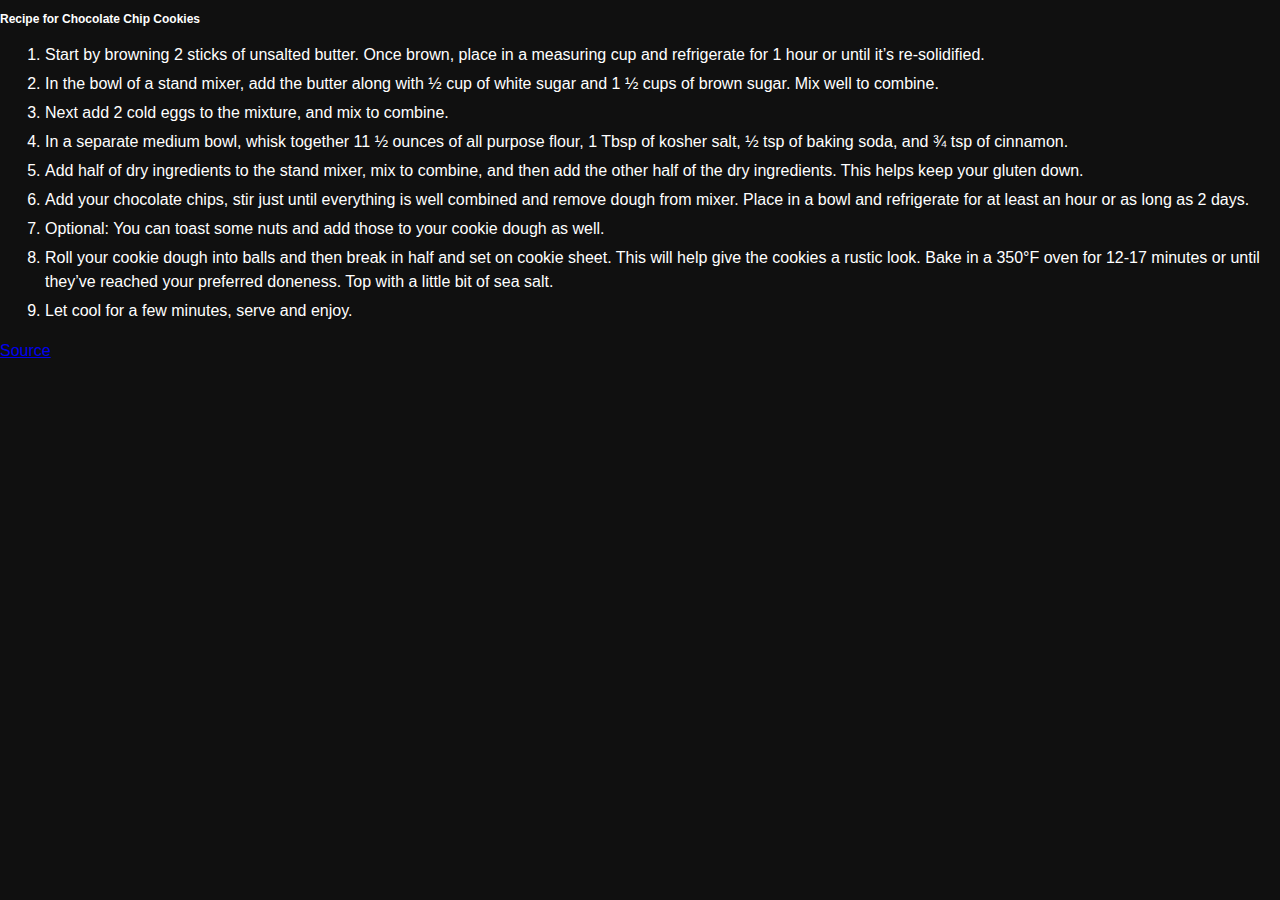
<file: src/templates/cookies-recipe.html>
<!DOCTYPE html>
<html lang="en">
<head>

	<link rel="stylesheet" href="res/css/default.css">
    <meta charset="UTF-8">
    <title>Recipe for Cookies</title>
    <style>
        li
        {
            margin: 5px;
        }

    </style>
</head>
<body class="dark-mode">
    <h3>Recipe for Chocolate Chip Cookies </h3>
    <ol>
        <li>
            Start by browning 2 sticks of unsalted butter.
            Once brown, place in a measuring cup and refrigerate for 1 hour or until it’s re-solidified.
        </li>
        <li>
            In the bowl of a stand mixer, add the butter along with ½ cup of white sugar and 1 ½ cups of brown sugar.
            Mix well to combine.
        </li>
        <li>
            Next add 2 cold eggs to the mixture, and mix to combine.
        </li>
        <li>
            In a separate medium bowl, whisk together 11 ½ ounces of all purpose flour,
            1 Tbsp of kosher salt, ½ tsp of baking soda, and ¾ tsp of cinnamon.
        </li>
        <li>
            Add half of dry ingredients to the stand mixer, mix to combine, and then add the other half of the dry ingredients.
            This helps keep your gluten down.
        </li>
        <li>
           Add your chocolate chips, stir just until everything is well combined and remove dough from mixer.
            Place in a bowl and refrigerate for at least an hour or as long as 2 days.
        </li>
        <li>
            Optional: You can toast some nuts and add those to your cookie dough as well.
        </li>
        <li>
            Roll your cookie dough into balls and then break in half and set on cookie sheet.
            This will help give the cookies a rustic look.
            Bake in a 350°F oven for 12-17 minutes or until they’ve reached your preferred doneness.
            Top with a little bit of sea salt.
        </li>
        <li>
            Let cool for a few minutes, serve and enjoy.
        </li>


    </ol>

    <a target="_blank" href="https://basicswithbabish.co/basicsepisodes/2017/10/23/baressentials-7xwwz">Source</a>
</body>
</html>
</file>
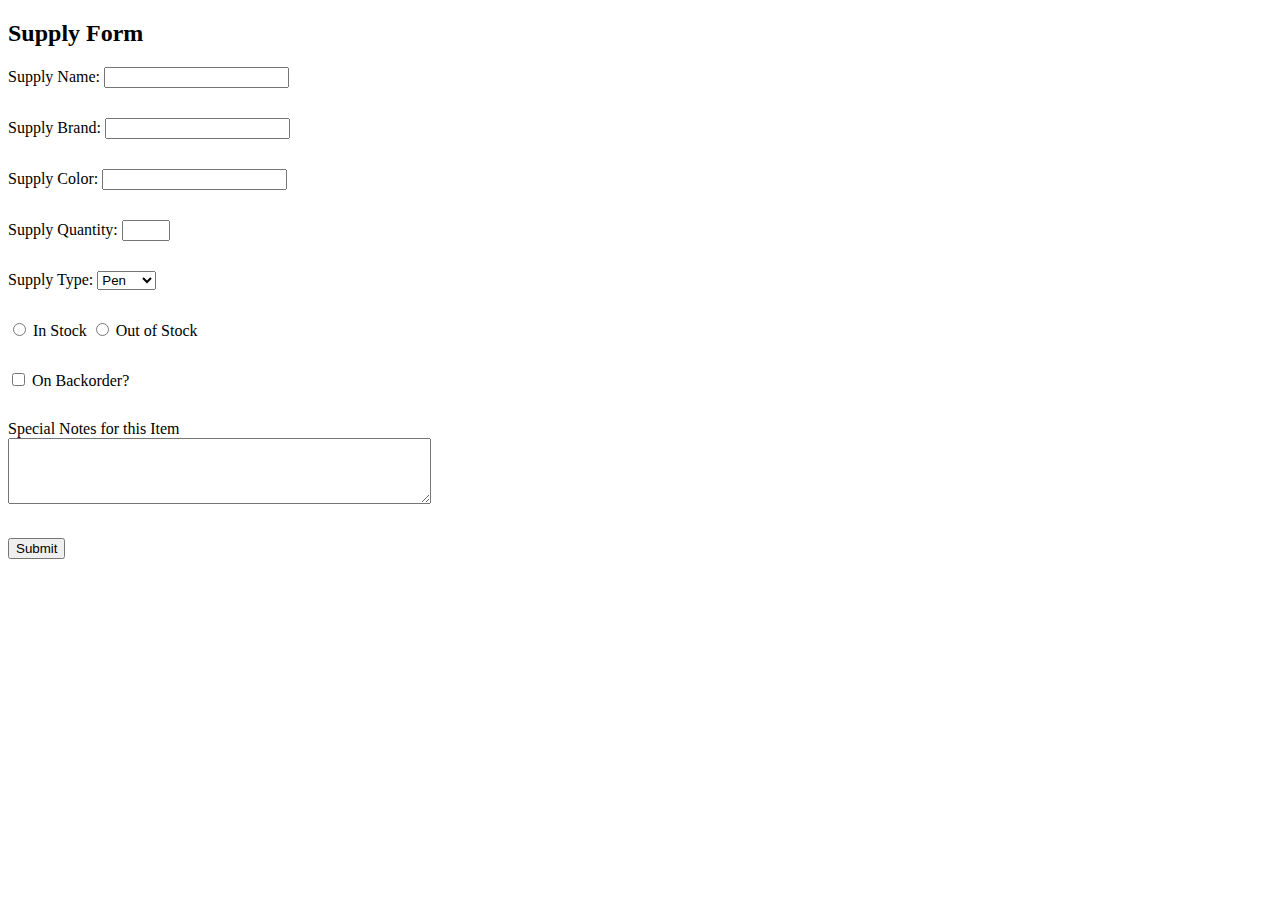
<file: src/templates/formAddSupply.html>
<!DOCTYPE html>
<html>

<head>
    <title>Add Supply</title>

    <script src="https://code.jquery.com/jquery-3.4.1.min.js"
    integrity="sha256-CSXorXvZcTkaix6Yvo6HppcZGetbYMGWSFlBw8HfCJo="
    crossorigin="anonymous"></script>

    <style>
        label
        {
            min-width: 150px;
        }
        .spacer
        {
            height: 30px;
        }
        input[type=number]
        {
            max-width: 40px;
        }
    </style>

    <script>
        $( document ).ready(function()
        {
            $( "#supply-form" ).submit(function( event )
            {
                $("#submit-button").attr('disabled', 'disabled');
            });
        });
    </script>
</head>

<body>
    <h2> Supply Form </h2>

    <form id="supply-form" action="/addSupply" method="post">
        <label for="supply_name"> Supply Name: </label>
        <input type="text" id="supply_name" name="supply_name" value="">
        <div class="spacer"></div>

        <label for="supply_brand"> Supply Brand: </label>
        <input type="text" id="supply_brand" name="supply_brand" value="">
        <div class="spacer"></div>

        <label for="supply_color"> Supply Color: </label>
        <input type="text" id="supply_color" name="supply_color" value="">
        <div class="spacer"></div>

        <label for="supply_quantity"> Supply Quantity: </label>
        <input type="number" id="supply_quantity" name="supply_quantity" value="">
        <div class="spacer"></div>

        <label for="supply_type"> Supply Type: </label>
        <select name="supply_type">
            <option value="PEN">Pen</option>
            <option value="PENC">Pencil</option>
            <option value="PAPER">Paper</option>
        </select>
        <div class="spacer"></div>

        <input type="radio" name="in_stock" value="Y"> In Stock
        <input type="radio" name="in_stock" value="N"> Out of Stock
        <div class="spacer"></div>

        <input type="checkbox" name="is_backordered" value="Y"> On Backorder?
        <div class="spacer"></div>

        <label style="display:block;" for="notes">Special Notes for this Item </label>
        <textarea id="notes" name="notes" rows="4" cols="50">
        </textarea>
        <div class="spacer"></div>

        <input id="submit-button" type="submit" value="Submit">
    </form>
</body>

</html>
</file>
<file: src/templates/res/css/default.css>
body 
{
	margin: 0; 
	padding: 0; 
	font-size: 100%; 
	line-height: 1.5;
	font-family: Comic Sans MS, Helvetica, Arial, sans-serif;
	background-image: url("../img/web3.png");
}

body.dark-mode
{
    background-color: #101010;
    color: #ffffff;
    background-image: none;
    font-family: Helvetica
}

h1, h2, h3, h4 
{
	margin: 1em 0 .5em; line-height: 1.25
}

h1 
{
	font-size: 20px
}

h2 
{
	font-size: 16px
}

h3 
{
	font-size: 12px
}

ul, ol 
{
	margin: 1em 0; 
	padding-left: 40px
}

p, figure 
{
	margin: 1em 0
}

.experiment 
{
	color: blue; 
	font-size:10px; 
	background-color: grey; 
}


/* MODAL CSS */
.modal
{
    display: block;
	width: 90%;
    max-width: 725px;
    background: white;
    margin: auto;
    margin-top: 25vh;
    overflow: hidden;
    border-radius: 3px;
    position: relative;
    box-shadow: 3px 3px 15px rgba(0,0,0,.25);
    padding: 2.4rem;
    transition: border-radius .5s, margin .5s, padding .5s;	
}

.modal.active
{
	margin-top: 20vh;
}

.modal-exit
{
	position: absolute;
    display: inline-block;
    right: 14px;
    top: 14px;
    height: 20px;
    margin: auto;
    text-align: center;
    background: red;
    line-height: 12px;
    color: white;
    box-shadow: 2px 2px 12px rgba(0,0,0,.1);
    transition: box-shadow .3s, background .3s;
    border-radius: 3px;
	cursor: pointer;
	padding: 5px;
}

.modal-bg
{
	width: 0;
    height: 0;
    overflow: hidden;
    opacity: 0;
    transition: opacity .5s;
}

.modal-bg.active
{
	
	display: block;
    position: fixed;
    overflow-y: auto;
    overflow-x: hidden;
    width: 100%;
    height: 100vh;
    background: rgba(0, 0, 0, 0.4);
    top: 0;
    left: 0;
    z-index: 2000;
    opacity: 1;
}

.ashton
{
	max-width: 300px;
	width: 50%;
    margin: 0 auto;
    display: inherit;
}
</file>
